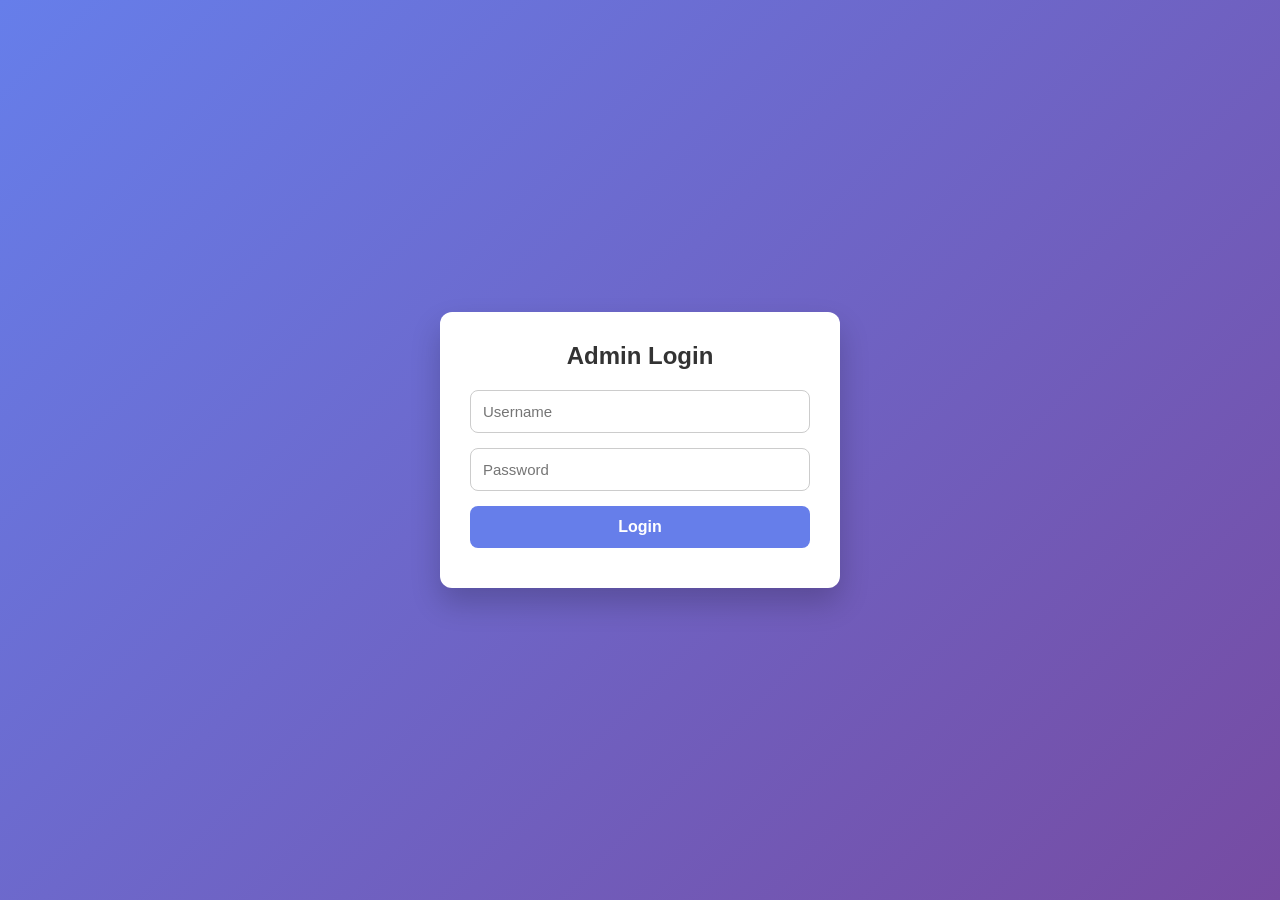
<file: adminlogin.html>
<!DOCTYPE html>
<html lang="en">
<head>
    <meta charset="UTF-8">
    <meta name="viewport" content="width=device-width, initial-scale=1.0">
    <title>Admin Login</title>
    <link rel="stylesheet" href="adminlogin.css">
</head>
<body class="admin-body">

<div class="admin-box">
    <h2>Admin Login</h2>

    <input type="text" id="username" placeholder="Username" class="form-input">
    <input type="password" id="password" placeholder="Password" class="form-input">

    <button onclick="login()" class="auth-btn">Login</button>

    <p id="msg"></p>
</div>

<script src="adminlogin.js"></script>
</body>
</html>
</file>
<file: adminlogin.css>
/* =========================
   GLOBAL RESET
========================= */

* {
   margin: 0;
   padding: 0;
   box-sizing: border-box;
}

body.admin-body {
   font-family: Arial, sans-serif;
   background: linear-gradient(135deg, #667eea, #764ba2);
   min-height: 100vh;
   display: flex;
   justify-content: center;
   align-items: center;
}

/* =========================
   LOGIN BOX
========================= */

.admin-box {
   width: 100%;
   max-width: 400px;
   background: white;
   padding: 30px;
   border-radius: 12px;
   box-shadow: 0 15px 30px rgba(0, 0, 0, 0.2);
   text-align: center;
}

/* TITLE */
.admin-box h2 {
   margin-bottom: 20px;
   color: #333;
}

/* =========================
   INPUT FIELDS
========================= */

.form-input {
   width: 100%;
   padding: 12px;
   margin-bottom: 15px;
   border: 1px solid #ccc;
   border-radius: 8px;
   font-size: 15px;
   outline: none;
   transition: 0.2s;
}

.form-input:focus {
   border-color: #667eea;
   box-shadow: 0 0 0 3px rgba(102, 126, 234, 0.2);
}

/* =========================
   LOGIN BUTTON
========================= */

.auth-btn {
   width: 100%;
   padding: 12px;
   background: #667eea;
   color: white;
   border: none;
   border-radius: 8px;
   font-size: 16px;
   font-weight: bold;
   cursor: pointer;
   transition: 0.2s;
}

.auth-btn:hover {
   background: #5563d6;
   transform: scale(1.03);
}

/* =========================
   MESSAGE TEXT
========================= */

#msg {
   margin-top: 10px;
   font-size: 14px;
}
</file>
